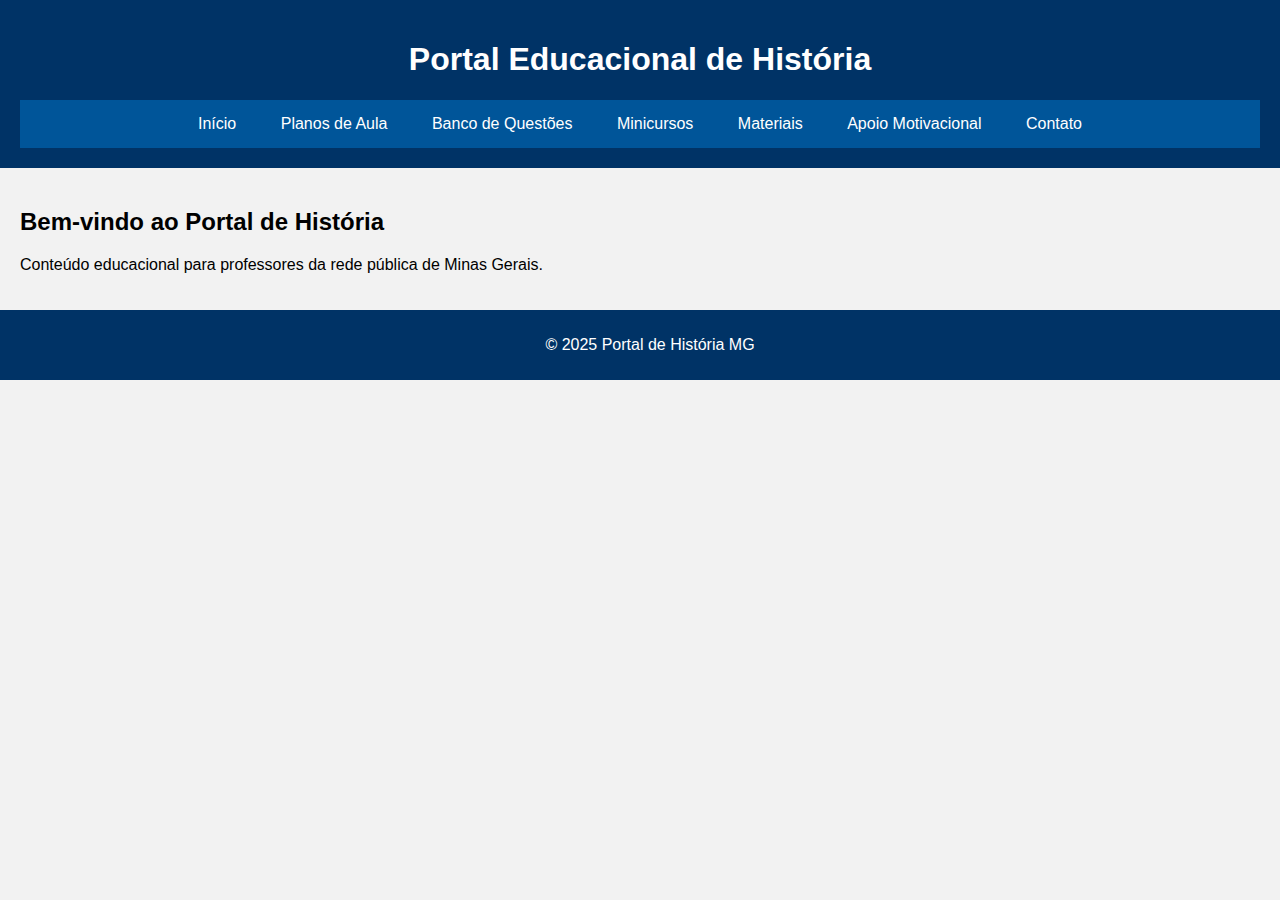
<file: index.html>
<!DOCTYPE html>
<html lang="pt-br">
<head>
    <meta charset="UTF-8">
    <meta name="viewport" content="width=device-width, initial-scale=1.0">
    <title>Portal de História - Início</title>
    <link rel="stylesheet" href="css/style.css">
</head>
<body>
<header>
    <h1>Portal Educacional de História</h1>
    <nav>
        <ul>
            <li><a href="index.html">Início</a></li>
            <li><a href="planos.html">Planos de Aula</a></li>
            <li><a href="banco-questoes.html">Banco de Questões</a></li>
            <li><a href="minicursos.html">Minicursos</a></li>
            <li><a href="materiais.html">Materiais</a></li>
            <li><a href="apoio.html">Apoio Motivacional</a></li>
            <li><a href="contato.html">Contato</a></li>
        </ul>
    </nav>
</header>

<main>
    <h2>Bem-vindo ao Portal de História</h2>
    <p>Conteúdo educacional para professores da rede pública de Minas Gerais.</p>
</main>

<footer>
    <p>&copy; 2025 Portal de História MG</p>
</footer>
</body>
</html>
</file>
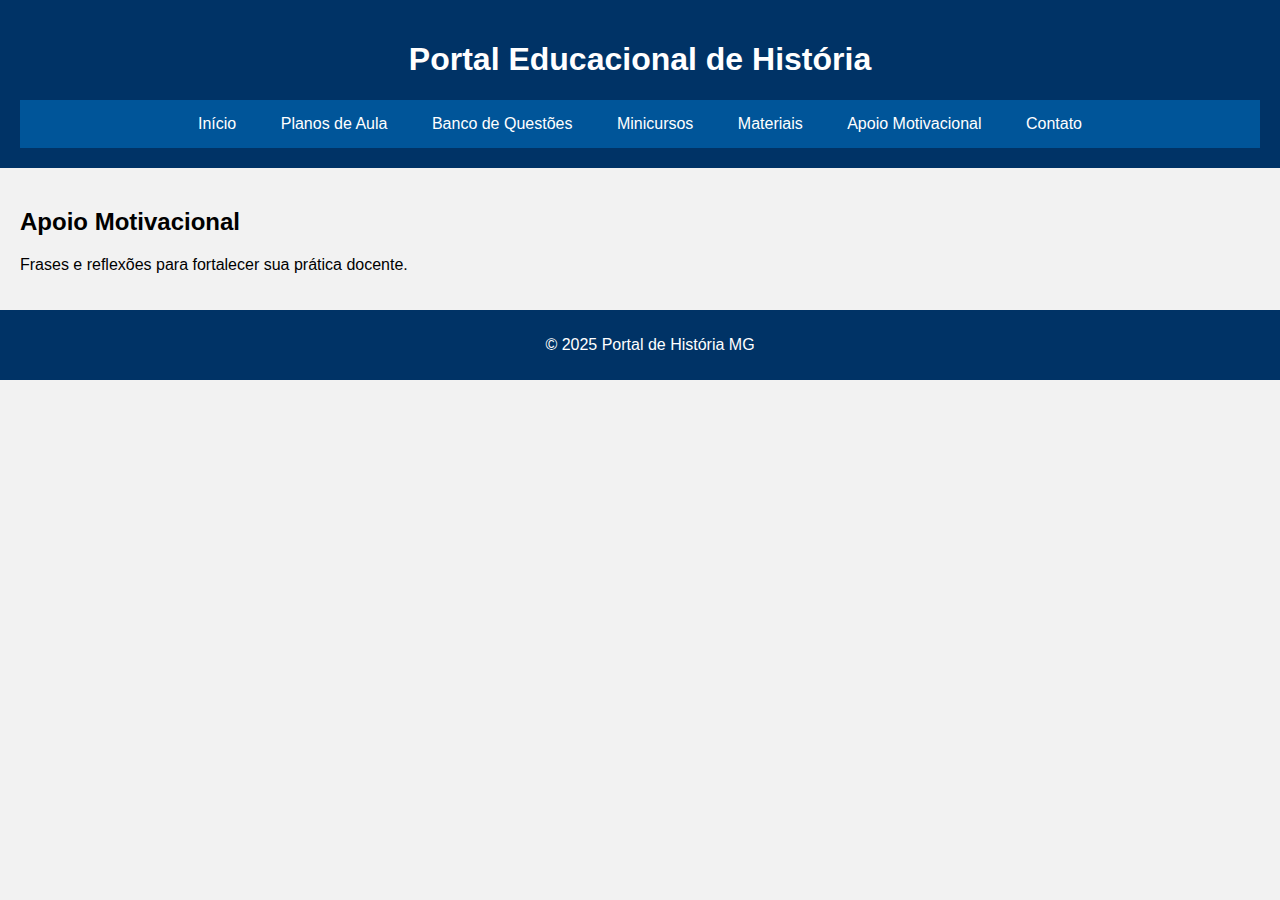
<file: apoio.html>
<!DOCTYPE html>
<html lang="pt-br">
<head>
    <meta charset="UTF-8">
    <meta name="viewport" content="width=device-width, initial-scale=1.0">
    <title>Apoio Motivacional</title>
    <link rel="stylesheet" href="css/style.css">
</head>
<body>
<header>
    <h1>Portal Educacional de História</h1>
    <nav>
        <ul>
            <li><a href="index.html">Início</a></li>
            <li><a href="planos.html">Planos de Aula</a></li>
            <li><a href="banco-questoes.html">Banco de Questões</a></li>
            <li><a href="minicursos.html">Minicursos</a></li>
            <li><a href="materiais.html">Materiais</a></li>
            <li><a href="apoio.html">Apoio Motivacional</a></li>
            <li><a href="contato.html">Contato</a></li>
        </ul>
    </nav>
</header>

<main>
    <h2>Apoio Motivacional</h2>
    <p>Frases e reflexões para fortalecer sua prática docente.</p>
</main>

<footer>
    <p>&copy; 2025 Portal de História MG</p>
</footer>
</body>
</html>
</file>
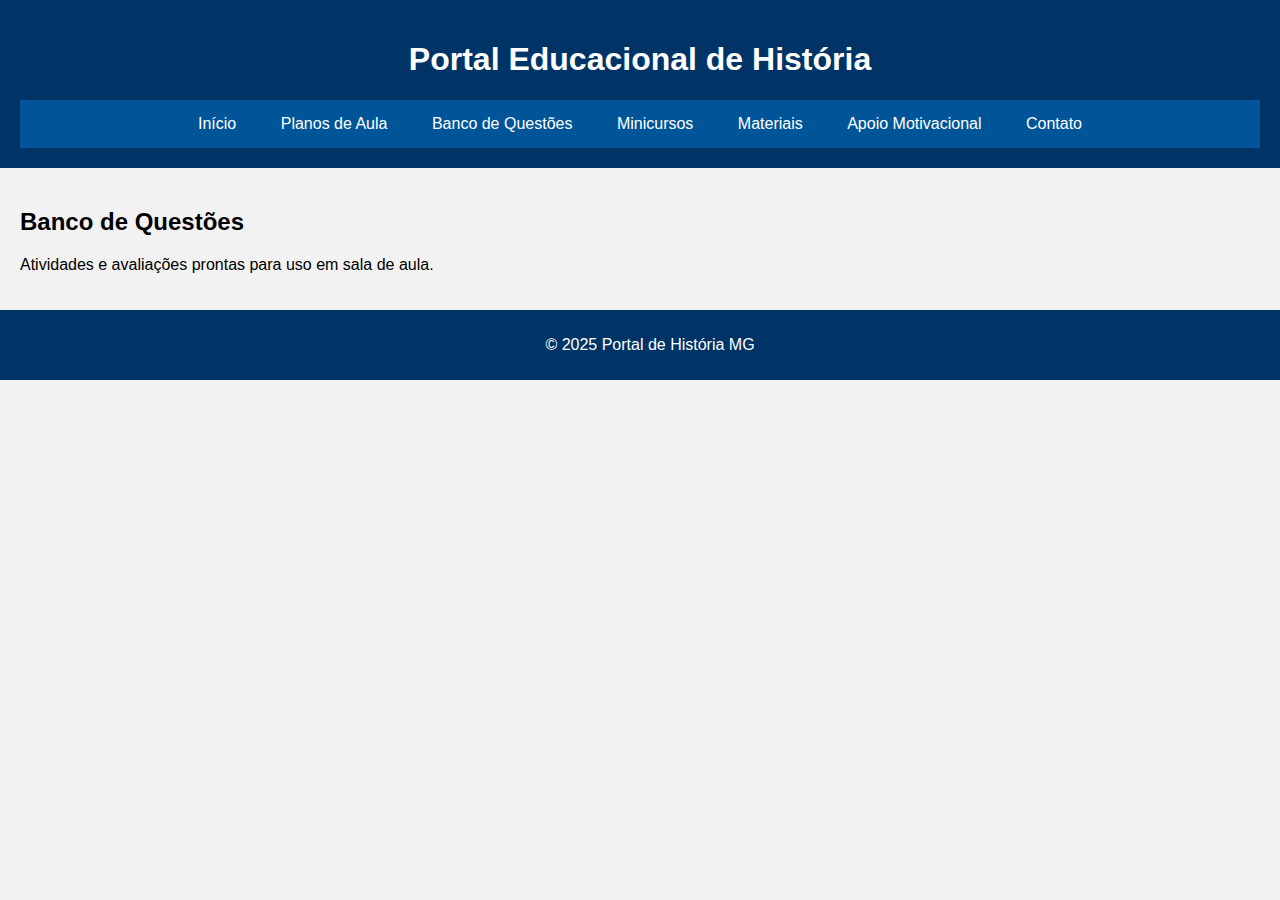
<file: banco-questoes.html>
<!DOCTYPE html>
<html lang="pt-br">
<head>
    <meta charset="UTF-8">
    <meta name="viewport" content="width=device-width, initial-scale=1.0">
    <title>Banco de Questões</title>
    <link rel="stylesheet" href="css/style.css">
</head>
<body>
<header>
    <h1>Portal Educacional de História</h1>
    <nav>
        <ul>
            <li><a href="index.html">Início</a></li>
            <li><a href="planos.html">Planos de Aula</a></li>
            <li><a href="banco-questoes.html">Banco de Questões</a></li>
            <li><a href="minicursos.html">Minicursos</a></li>
            <li><a href="materiais.html">Materiais</a></li>
            <li><a href="apoio.html">Apoio Motivacional</a></li>
            <li><a href="contato.html">Contato</a></li>
        </ul>
    </nav>
</header>

<main>
    <h2>Banco de Questões</h2>
    <p>Atividades e avaliações prontas para uso em sala de aula.</p>
</main>

<footer>
    <p>&copy; 2025 Portal de História MG</p>
</footer>
</body>
</html>
</file>
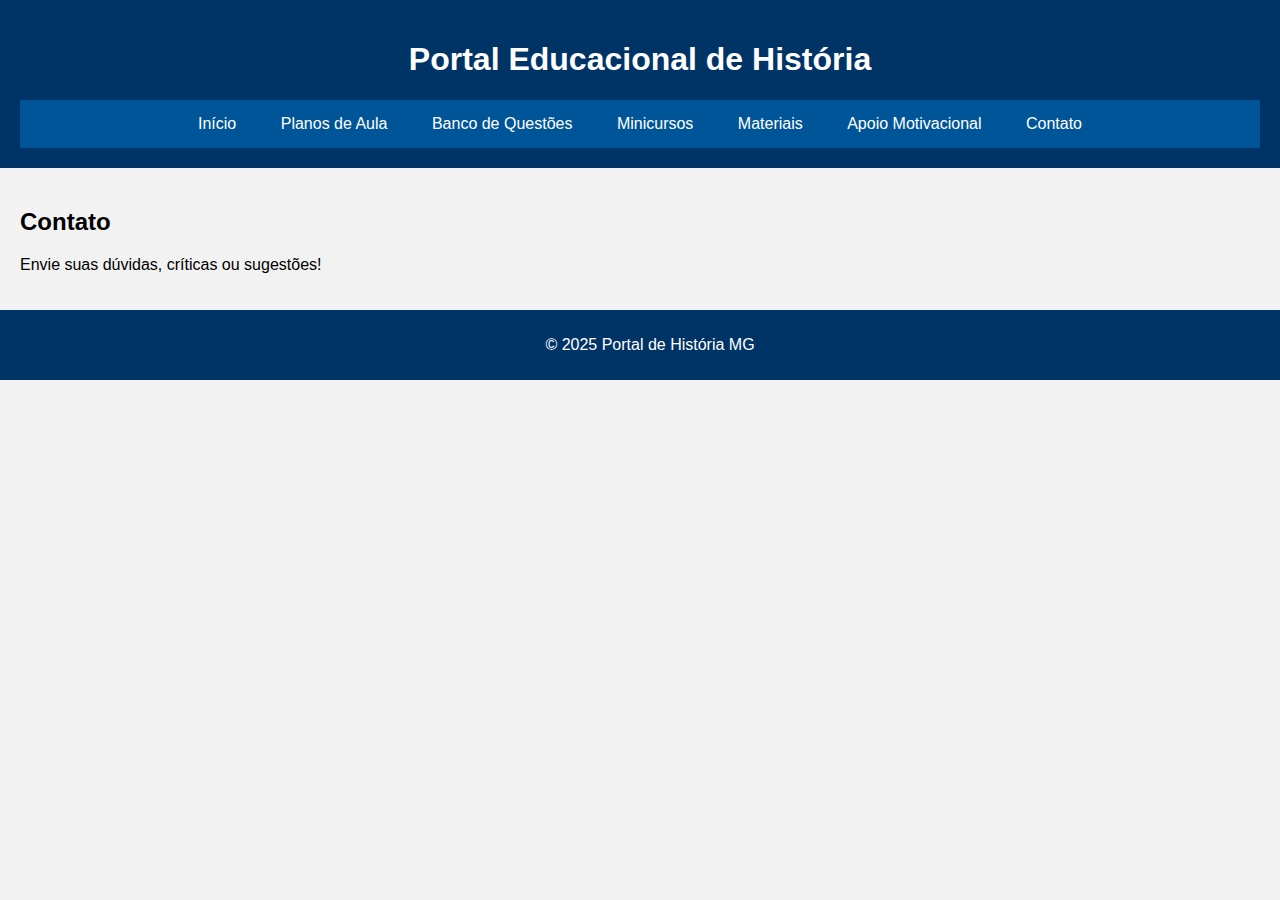
<file: contato.html>
<!DOCTYPE html>
<html lang="pt-br">
<head>
    <meta charset="UTF-8">
    <meta name="viewport" content="width=device-width, initial-scale=1.0">
    <title>Contato</title>
    <link rel="stylesheet" href="css/style.css">
</head>
<body>
<header>
    <h1>Portal Educacional de História</h1>
    <nav>
        <ul>
            <li><a href="index.html">Início</a></li>
            <li><a href="planos.html">Planos de Aula</a></li>
            <li><a href="banco-questoes.html">Banco de Questões</a></li>
            <li><a href="minicursos.html">Minicursos</a></li>
            <li><a href="materiais.html">Materiais</a></li>
            <li><a href="apoio.html">Apoio Motivacional</a></li>
            <li><a href="contato.html">Contato</a></li>
        </ul>
    </nav>
</header>

<main>
    <h2>Contato</h2>
    <p>Envie suas dúvidas, críticas ou sugestões!</p>
</main>

<footer>
    <p>&copy; 2025 Portal de História MG</p>
</footer>
</body>
</html>
</file>
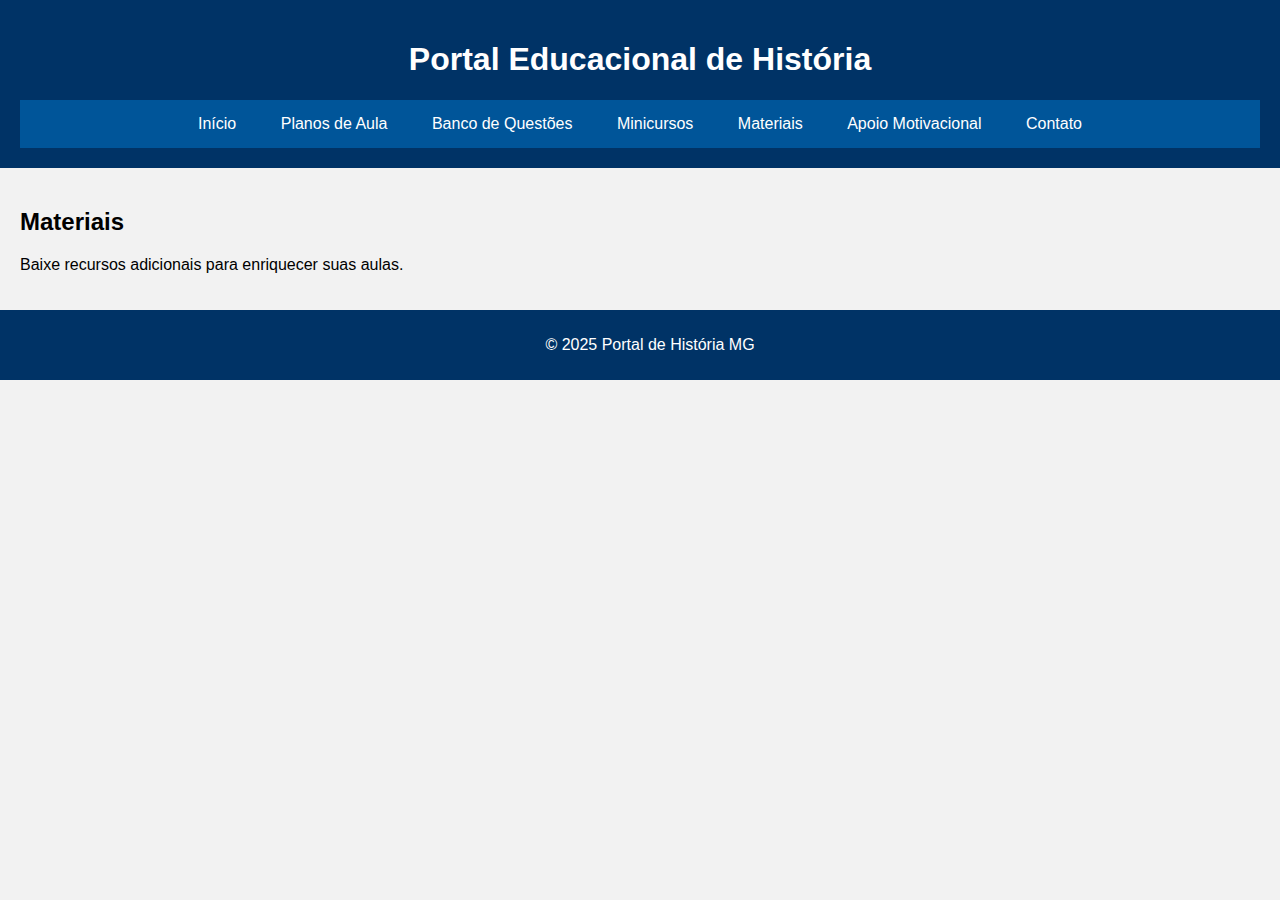
<file: materiais.html>
<!DOCTYPE html>
<html lang="pt-br">
<head>
    <meta charset="UTF-8">
    <meta name="viewport" content="width=device-width, initial-scale=1.0">
    <title>Materiais</title>
    <link rel="stylesheet" href="css/style.css">
</head>
<body>
<header>
    <h1>Portal Educacional de História</h1>
    <nav>
        <ul>
            <li><a href="index.html">Início</a></li>
            <li><a href="planos.html">Planos de Aula</a></li>
            <li><a href="banco-questoes.html">Banco de Questões</a></li>
            <li><a href="minicursos.html">Minicursos</a></li>
            <li><a href="materiais.html">Materiais</a></li>
            <li><a href="apoio.html">Apoio Motivacional</a></li>
            <li><a href="contato.html">Contato</a></li>
        </ul>
    </nav>
</header>

<main>
    <h2>Materiais</h2>
    <p>Baixe recursos adicionais para enriquecer suas aulas.</p>
</main>

<footer>
    <p>&copy; 2025 Portal de História MG</p>
</footer>
</body>
</html>
</file>
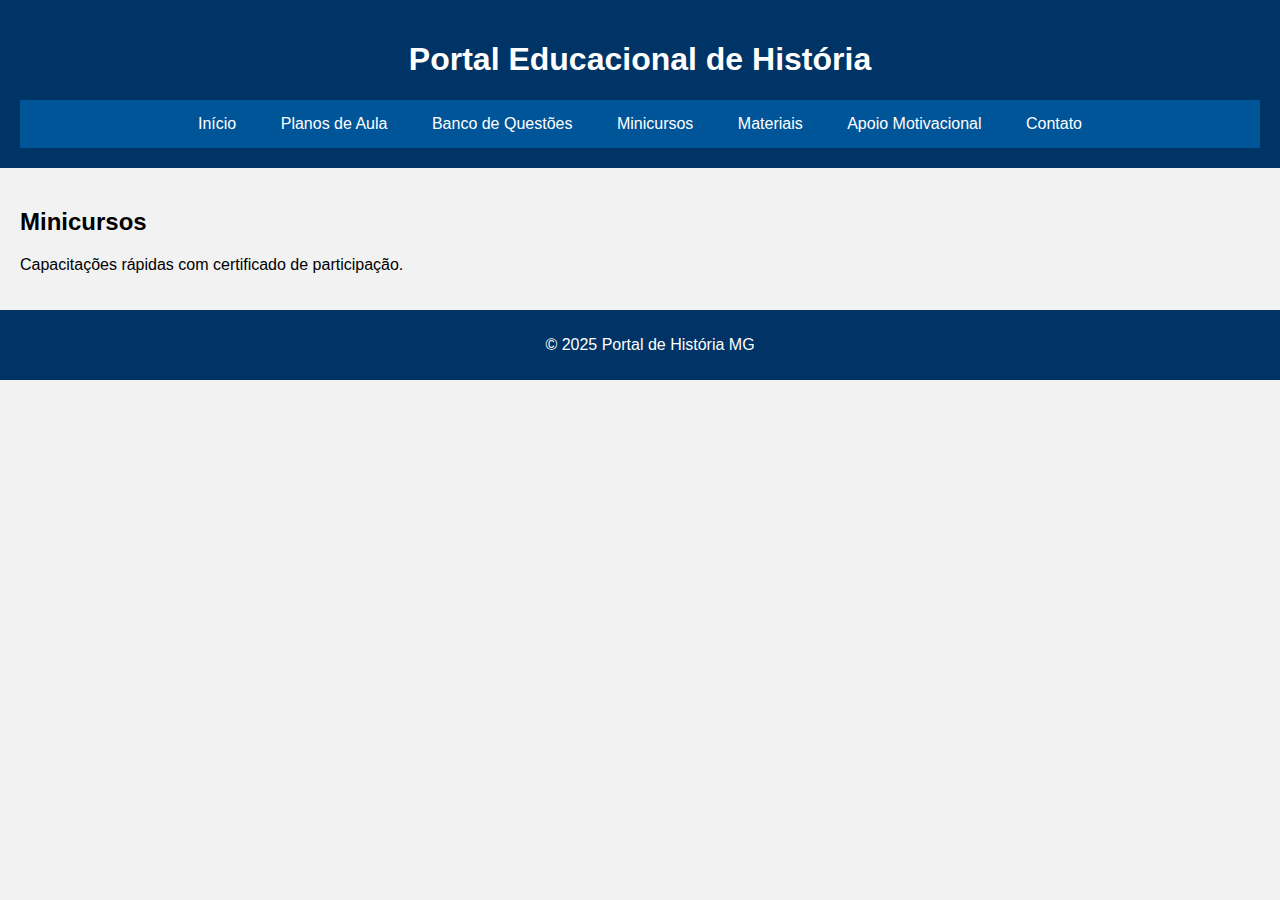
<file: minicursos.html>
<!DOCTYPE html>
<html lang="pt-br">
<head>
    <meta charset="UTF-8">
    <meta name="viewport" content="width=device-width, initial-scale=1.0">
    <title>Minicursos</title>
    <link rel="stylesheet" href="css/style.css">
</head>
<body>
<header>
    <h1>Portal Educacional de História</h1>
    <nav>
        <ul>
            <li><a href="index.html">Início</a></li>
            <li><a href="planos.html">Planos de Aula</a></li>
            <li><a href="banco-questoes.html">Banco de Questões</a></li>
            <li><a href="minicursos.html">Minicursos</a></li>
            <li><a href="materiais.html">Materiais</a></li>
            <li><a href="apoio.html">Apoio Motivacional</a></li>
            <li><a href="contato.html">Contato</a></li>
        </ul>
    </nav>
</header>

<main>
    <h2>Minicursos</h2>
    <p>Capacitações rápidas com certificado de participação.</p>
</main>

<footer>
    <p>&copy; 2025 Portal de História MG</p>
</footer>
</body>
</html>
</file>
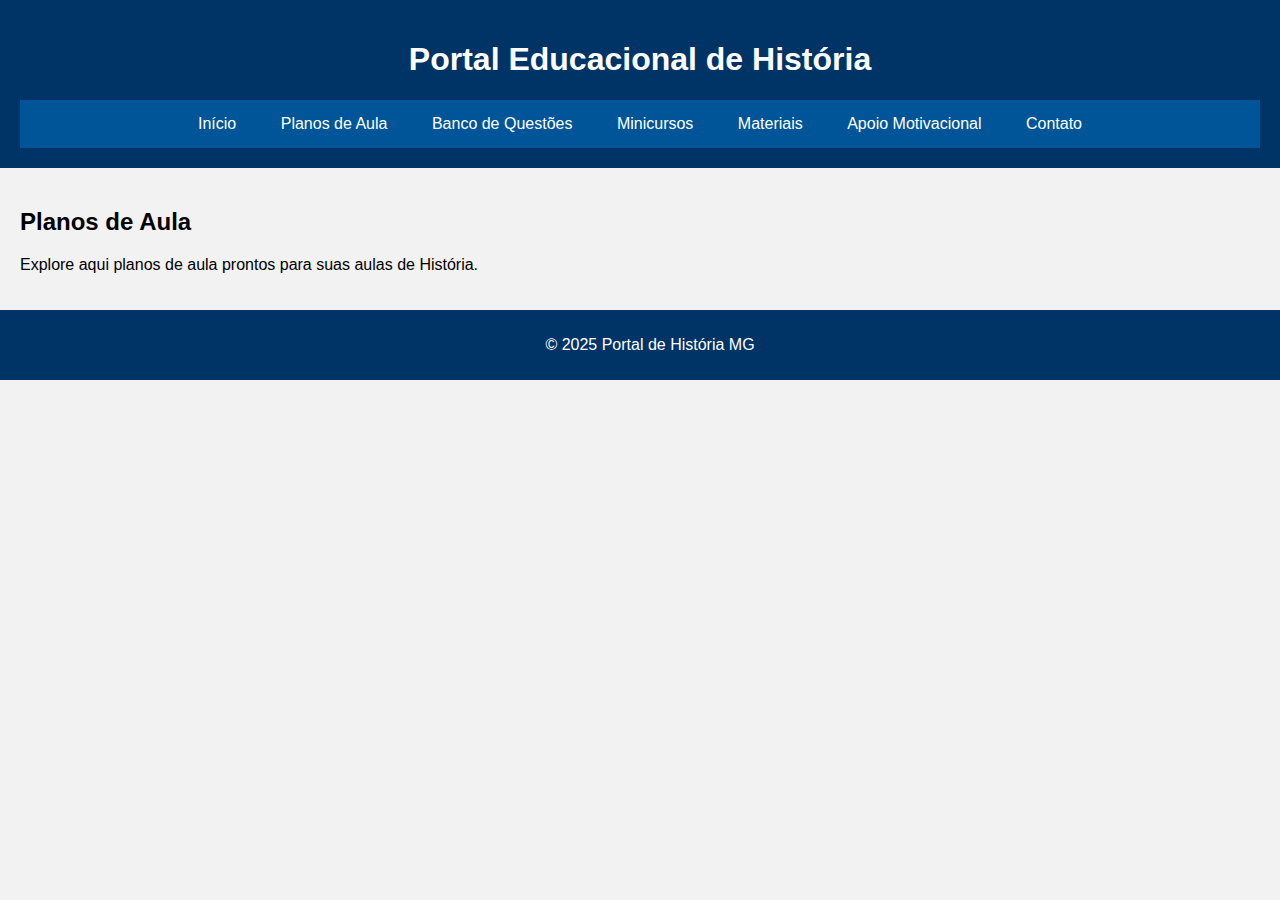
<file: planos.html>
<!DOCTYPE html>
<html lang="pt-br">
<head>
    <meta charset="UTF-8">
    <meta name="viewport" content="width=device-width, initial-scale=1.0">
    <title>Planos de Aula</title>
    <link rel="stylesheet" href="css/style.css">
</head>
<body>
<header>
    <h1>Portal Educacional de História</h1>
    <nav>
        <ul>
            <li><a href="index.html">Início</a></li>
            <li><a href="planos.html">Planos de Aula</a></li>
            <li><a href="banco-questoes.html">Banco de Questões</a></li>
            <li><a href="minicursos.html">Minicursos</a></li>
            <li><a href="materiais.html">Materiais</a></li>
            <li><a href="apoio.html">Apoio Motivacional</a></li>
            <li><a href="contato.html">Contato</a></li>
        </ul>
    </nav>
</header>

<main>
    <h2>Planos de Aula</h2>
    <p>Explore aqui planos de aula prontos para suas aulas de História.</p>
</main>

<footer>
    <p>&copy; 2025 Portal de História MG</p>
</footer>
</body>
</html>
</file>
<file: css/style.css>
body {
    font-family: Arial, sans-serif;
    background-color: #f2f2f2;
    margin: 0;
    padding: 0;
}
header {
    background-color: #003366;
    color: white;
    padding: 20px;
    text-align: center;
}
nav ul {
    list-style: none;
    padding: 0;
    margin: 0;
    background-color: #005599;
    text-align: center;
}
nav ul li {
    display: inline-block;
}
nav ul li a {
    color: white;
    padding: 15px 20px;
    display: inline-block;
    text-decoration: none;
}
main {
    padding: 20px;
}
footer {
    background-color: #003366;
    color: white;
    text-align: center;
    padding: 10px;
    position: relative;
    bottom: 0;
    width: 100%;
}
</file>
